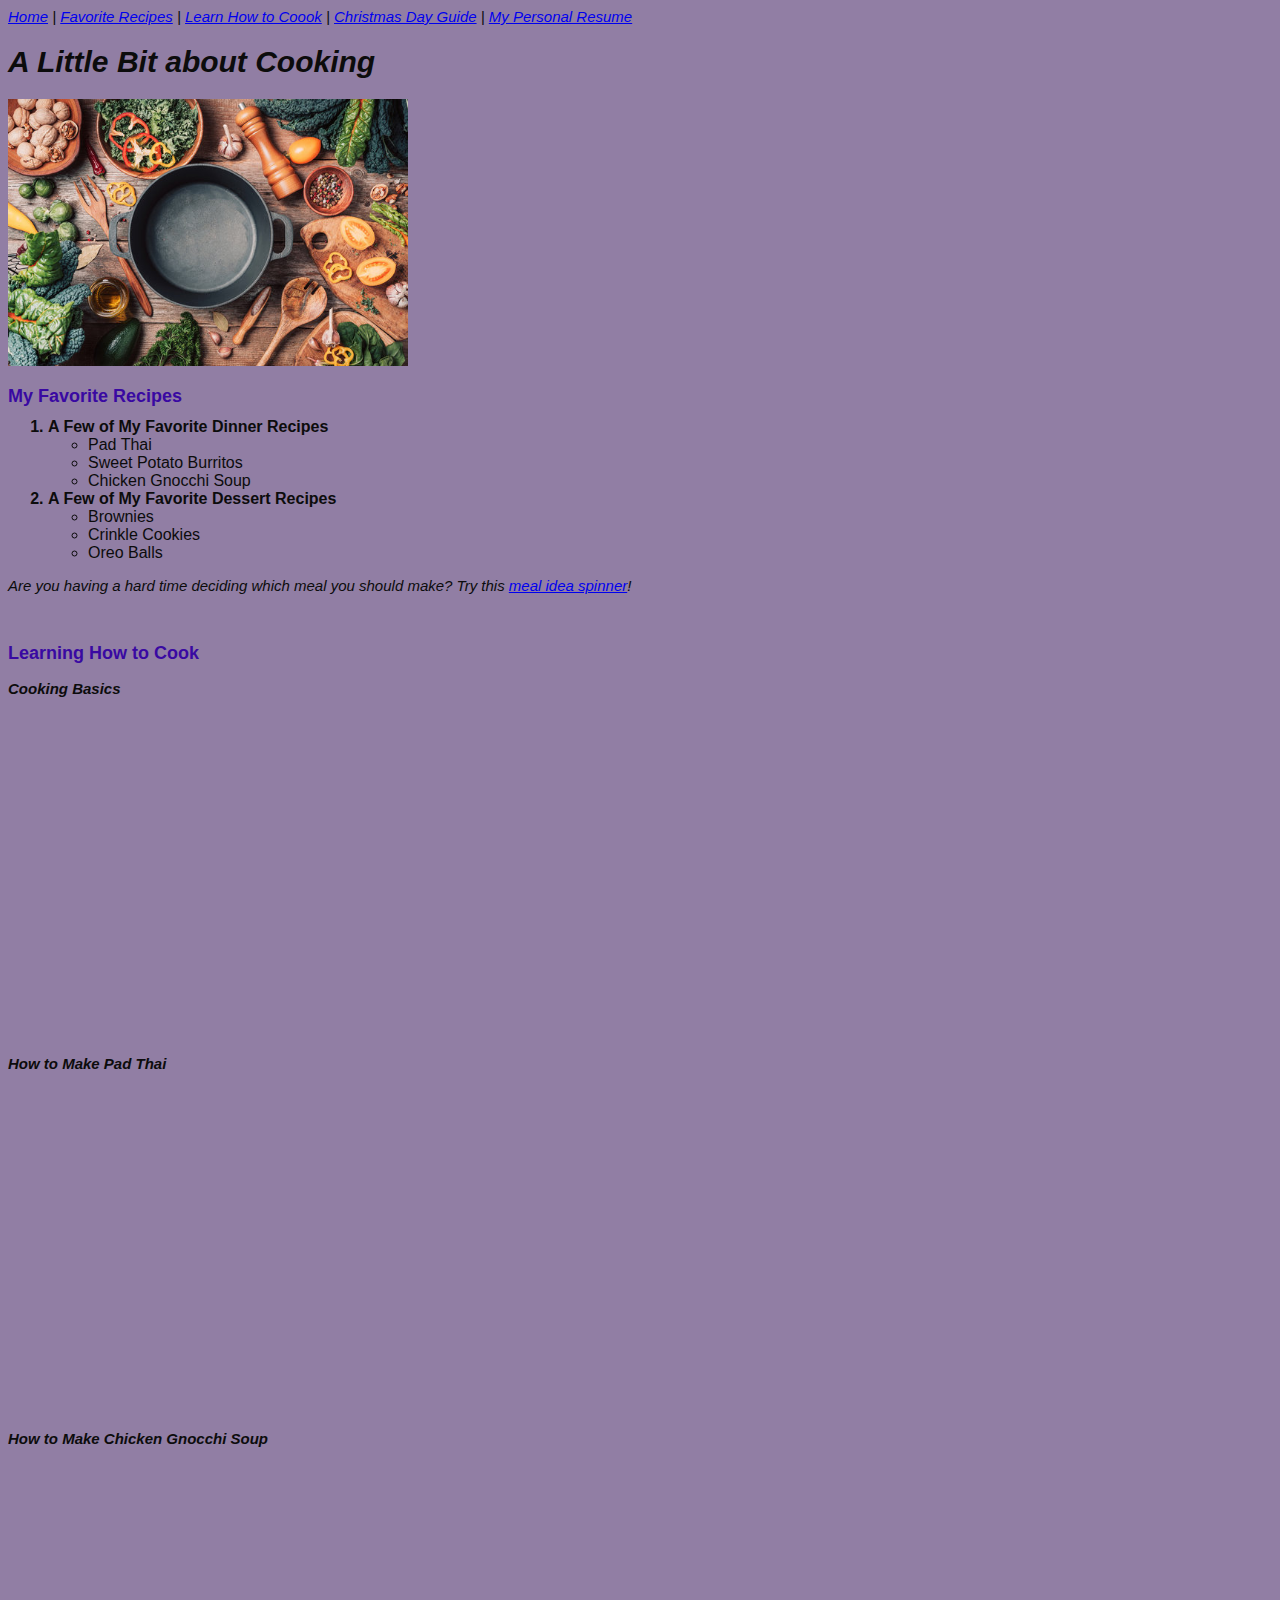
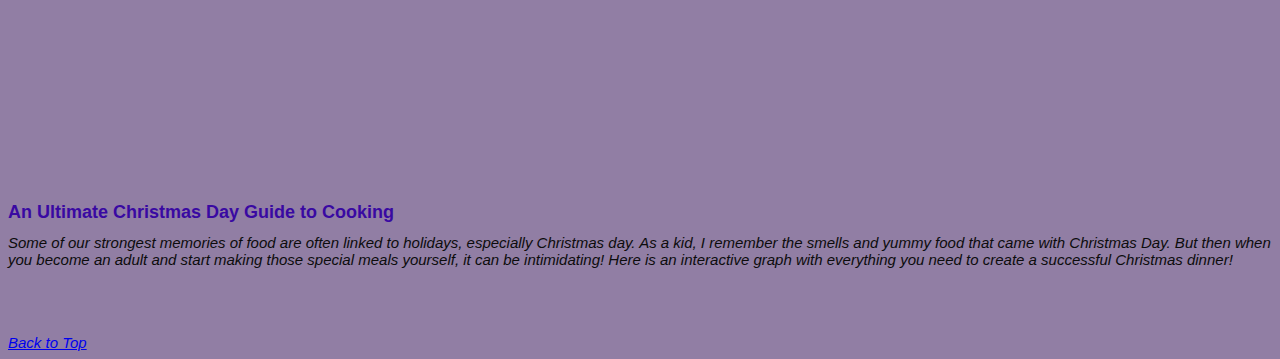
<file: Scratch.html>
<!DOCTYPE html>
<html lang="en">
<head>
    <meta charset="UTF-8">
    <meta name="viewport" content="width=device-width, initial-scale=1.0">
    <title>A Little Bit about Cooking</title>
    <link rel="stylesheet" href="./Scratch.css">
</head>
<body>
    <a href="./Scratch.html">Home</a> |
    <a href="#fav">Favorite Recipes</a> |
    <a href="#learn">Learn How to Coook</a> |
    <a href="#christmas">Christmas Day Guide</a> |
    <a href="./index.html">My Personal Resume</a> 


   <h1>A Little Bit about Cooking</h1> 
   <img src="./Images/cooking.jpg" width="400" alt="Cooking Image">
   <br>
   <br>
   <div id="fav" class="generalheading">My Favorite Recipes</div> 
   <br>
   <ol>
        <li id="dinner" class="recipeheading">A Few of My Favorite Dinner Recipes
            <ul>
                <li>Pad Thai</li>
                <li>Sweet Potato Burritos</li>
                <li>Chicken Gnocchi Soup</li>
            </ul>
        </li>
        <li id="dessert" class="recipeheading">A Few of My Favorite Dessert Recipes
            <ul>
                <li>Brownies</li>
                <li>Crinkle Cookies</li>
                <li>Oreo Balls</li>
            </ul>
        </li>
    </ol>
    <p>Are you having a hard time deciding which meal you should make? Try this <a href="./Web App.html" target="_blank" title="Meal Idea Spinner"> meal idea spinner</a>!</p>
    <br>
    <br>
    <div id="learn" class="generalheading">Learning How to Cook</div>
    <br>
        <h4>Cooking Basics</h4>
        <iframe width="560" height="315" src="https://www.youtube.com/embed/I0LD1m8EIKY?si=H-WvYBDN28EdCwur" title="YouTube video player" frameborder="0" allow="accelerometer; autoplay; clipboard-write; encrypted-media; gyroscope; picture-in-picture; web-share" referrerpolicy="strict-origin-when-cross-origin" allowfullscreen></iframe>
        <h4>How to Make Pad Thai</h4>
        <iframe width="560" height="315" src="https://www.youtube.com/embed/F86GfZIph8o?si=wUoA0CLi5kxI3zTA" title="YouTube video player" frameborder="0" allow="accelerometer; autoplay; clipboard-write; encrypted-media; gyroscope; picture-in-picture; web-share" referrerpolicy="strict-origin-when-cross-origin" allowfullscreen></iframe>
        <h4>How to Make Chicken Gnocchi Soup</h4>
        <iframe width="560" height="315" src="https://www.youtube.com/embed/_vi8EYnpfyc?si=rTHO9CBkhGJIi-Od" title="YouTube video player" frameborder="0" allow="accelerometer; autoplay; clipboard-write; encrypted-media; gyroscope; picture-in-picture; web-share" referrerpolicy="strict-origin-when-cross-origin" allowfullscreen></iframe>
    <br>
    <br>
        <div id="christmas" class="generalheading">An Ultimate Christmas Day Guide to Cooking</div>
        <br>
        <p>Some of our strongest memories of food are often linked to holidays, especially Christmas day. As a kid, I remember the smells and yummy food that came with Christmas Day. But then when you become an adult and start making those special meals yourself, it can be intimidating! Here is an interactive graph with everything you need to create a successful Christmas dinner!</p>
        <div class='tableauPlaceholder' id='viz1734493088870' style='position: relative'><noscript><a href='#'><img alt='Your plan for the perfect Christmas mealThis simple tool is your kitchen assistant to ensure that the big day goes without any cooking dramas. Select the time you wish to eat, how many people you are cooking for and the food you wish to eat. A schedul ' src='https:&#47;&#47;public.tableau.com&#47;static&#47;images&#47;DX&#47;DX6WF7G7M&#47;1_rss.png' style='border: none' /></a>
            </noscript><object class='tableauViz'  style='display:none;'>
            <param name='host_url' value='https%3A%2F%2Fpublic.tableau.com%2F' /> 
            <param name='embed_code_version' value='3' /> 
            <param name='path' value='shared&#47;DX6WF7G7M' /> 
            <param name='toolbar' value='yes' />
            <param name='static_image' value='https:&#47;&#47;public.tableau.com&#47;static&#47;images&#47;DX&#47;DX6WF7G7M&#47;1.png' /> 
            <param name='animate_transition' value='yes' />
            <param name='display_static_image' value='yes' /><param name='display_spinner' value='yes' />
            <param name='display_overlay' value='yes' />
            <param name='display_count' value='yes' />
            <param name='language' value='en-US' />
            </object></div>                
            <script type='text/javascript'>                    
            var divElement = document.getElementById('viz1734493088870');                    
            var vizElement = divElement.getElementsByTagName('object')[0];                    vizElement.style.width='1255px';vizElement.style.height='1027px';                    
            var scriptElement = document.createElement('script');                    scriptElement.src = 'https://public.tableau.com/javascripts/api/viz_v1.js';                    vizElement.parentNode.insertBefore(scriptElement, vizElement);                
            </script>
        <br> 
<br>
<br>        
<a href="#top"; class="Center">Back to Top</a><br>
</body>
</html>
</file>
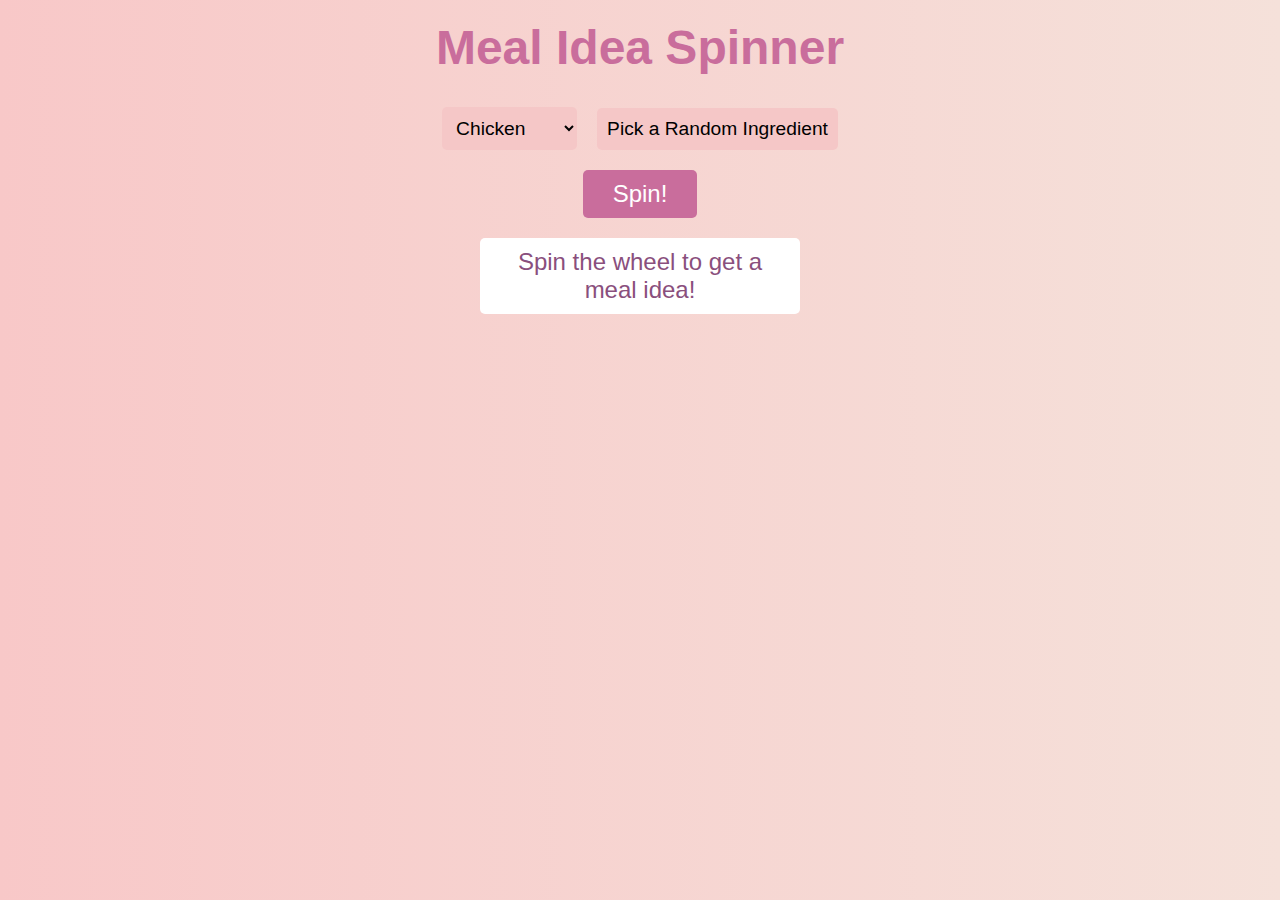
<file: Web App.html>
<!DOCTYPE html>
<html lang="en">

<head>
    <meta charset="UTF-8">
    <meta name="viewport" content="width=device-width, initial-scale=1.0">
    <title>Meal Idea Spinner</title>
    <style>
        body {
            font-family: 'Arial', sans-serif;
            margin: 0;
            padding: 0;
            background: linear-gradient(to right, #f8c8c8, #f5e1da);
            color: #3e3e3e;
            text-align: center;
        }

        h1 {
            font-size: 3rem;
            margin-top: 20px;
            color: #c96d9c;
        }

        #ingredient-selector-container {
            display: flex;
            justify-content: center;
            align-items: center;
            gap: 20px;
            margin-top: 20px;
        }

        #ingredient-selector {
            padding: 10px;
            font-size: 1.2rem;
            cursor: pointer;
            border-radius: 5px;
            background-color: #f5c7c7;
            border: none;
            transition: 0.3s;
        }

        #ingredient-selector:hover {
            background-color: #f6a0a0;
        }

        #random-ingredient-button {
            padding: 10px;
            font-size: 1.2rem;
            cursor: pointer;
            border-radius: 5px;
            background-color: #f5c7c7;
            border: none;
            transition: 0.3s;
        }

        #random-ingredient-button:hover {
            background-color: #f6a0a0;
        }

        #spinner {
            font-size: 1.5rem;
            margin-top: 20px;
            padding: 10px;
            background-color: #fff;
            border-radius: 5px;
            width: 300px;
            margin: 20px auto;
            color: #8a4f7d;
        }

        #meal {
            font-size: 1.8rem;
            font-weight: bold;
            color: #c96d9c;
            margin-top: 30px;
        }

        #meal-description {
            font-size: 1.2rem;
            color: #777;
            margin-top: 10px;
            margin-bottom: 30px;
        }

        #spin-button {
            background-color: #c96d9c;
            color: white;
            font-size: 1.5rem;
            border: none;
            padding: 10px 30px;
            cursor: pointer;
            border-radius: 5px;
            margin-top: 20px;
            transition: 0.3s;
        }

        #spin-button:hover {
            background-color: #a15b82;
        }
    </style>
</head>

<body>
    <h1>Meal Idea Spinner</h1>

    <div id="ingredient-selector-container">
        <select id="ingredient-selector">
            <option value="chicken">Chicken</option>
            <option value="beef">Beef</option>
            <option value="fish">Fish</option>
            <option value="egg">Egg</option>
            <option value="rice">Rice</option>
            <option value="pasta">Pasta</option>
            <option value="cheese">Cheese</option>
            <option value="vegetables">Vegetables</option>
            <option value="beans">Beans</option>
            <option value="lamb">Lamb</option> <!-- Replaced tofu with lamb -->
        </select>

        <button id="random-ingredient-button">Pick a Random Ingredient</button>
    </div>

    <button id="spin-button">Spin!</button>

    <div id="spinner">Spin the wheel to get a meal idea!</div>

    <div id="meal"></div>
    <div id="meal-description"></div>

    <script>
        const meals = {
            chicken: [
                {
                    name: "Chicken Stir Fry",
                    description: "A quick stir fry with colorful vegetables and tender chicken pieces."
                },
                {
                    name: "Grilled Chicken Salad",
                    description: "Grilled chicken on a bed of mixed greens with a tangy vinaigrette."
                },
                {
                    name: "Chicken Tacos",
                    description: "Taco shells filled with seasoned chicken, topped with salsa, cheese, and avocado."
                },
                {
                    name: "Chicken Alfredo",
                    description: "Creamy Alfredo sauce poured over tender chicken and fettuccine pasta."
                },
                {
                    name: "Baked Chicken Parmesan",
                    description: "Breaded chicken topped with marinara sauce and melted mozzarella cheese."
                },
                {
                    name: "Chicken Curry",
                    description: "A fragrant, spiced curry with tender chicken and a rich coconut milk base."
                },
                {
                    name: "Chicken Fajitas",
                    description: "Sizzling chicken, peppers, and onions wrapped in a soft flour tortilla."
                }
            ],
            beef: [
                {
                    name: "Beef Stew",
                    description: "Hearty beef stew with tender vegetables and a savory broth."
                },
                {
                    name: "Beef Tacos",
                    description: "Seasoned ground beef in taco shells, topped with cheese, lettuce, and salsa."
                },
                {
                    name: "Grilled Steak",
                    description: "A juicy, perfectly grilled steak served with your favorite sides."
                },
                {
                    name: "Beef Stir Fry",
                    description: "Quick stir fry with tender beef and colorful vegetables."
                },
                {
                    name: "Beef Burger",
                    description: "Classic beef burger with cheese, lettuce, and tomato."
                },
                {
                    name: "Beef Wellington",
                    description: "Tender beef wrapped in puff pastry with a rich mushroom filling."
                },
                {
                    name: "Beef Burritos",
                    description: "Flour tortillas stuffed with seasoned beef, cheese, and beans."
                }
            ],
            fish: [
                {
                    name: "Fish Tacos",
                    description: "Soft tortillas filled with seasoned grilled fish, topped with fresh veggies."
                },
                {
                    name: "Grilled Salmon",
                    description: "Salmon fillets grilled to perfection with a tangy lemon glaze."
                },
                {
                    name: "Fish & Chips",
                    description: "Crispy battered fish served with crispy French fries."
                },
                {
                    name: "Fish Curry",
                    description: "A spicy fish curry made with a rich coconut milk base."
                },
                {
                    name: "Baked Cod",
                    description: "Baked cod fish fillets with a lemon and herb seasoning."
                },
                {
                    name: "Tuna Salad",
                    description: "A fresh salad with chunks of tuna, olives, and mixed greens."
                },
                {
                    name: "Fish Soup",
                    description: "A comforting soup with fish fillets and vegetables in a flavorful broth."
                }
            ],
            egg: [
                {
                    name: "Scrambled Eggs",
                    description: "Fluffy scrambled eggs served with toast or veggies."
                },
                {
                    name: "Egg Salad",
                    description: "Creamy egg salad with mayo, mustard, and a hint of paprika."
                },
                {
                    name: "Egg Tacos",
                    description: "Soft tacos filled with scrambled eggs, cheese, and salsa."
                },
                {
                    name: "Omelette",
                    description: "Egg omelette with your choice of fillings like cheese, mushrooms, and spinach."
                },
                {
                    name: "Shakshuka",
                    description: "Poached eggs in a spicy tomato and pepper sauce."
                },
                {
                    name: "Egg Fried Rice",
                    description: "Stir-fried rice with scrambled eggs, peas, and soy sauce."
                },
                {
                    name: "Deviled Eggs",
                    description: "Hard-boiled eggs stuffed with a creamy mustard and mayo filling."
                }
            ],
            rice: [
                {
                    name: "Fried Rice",
                    description: "A delicious stir-fry of rice, vegetables, and eggs."
                },
                {
                    name: "Paella",
                    description: "Spanish rice dish with seafood, saffron, and vegetables."
                },
                {
                    name: "Rice Pudding",
                    description: "Sweet, creamy rice pudding flavored with vanilla and cinnamon."
                },
                {
                    name: "Risotto",
                    description: "A creamy rice dish with parmesan cheese and your choice of vegetables."
                },
                {
                    name: "Chicken and Rice",
                    description: "Tender chicken served with seasoned rice."
                },
                {
                    name: "Sushi",
                    description: "Japanese sushi rolls filled with rice, seafood, and veggies."
                },
                {
                    name: "Rice & Beans",
                    description: "Simple, nutritious rice served with seasoned black beans."
                }
            ],
            pasta: [
                {
                    name: "Spaghetti Bolognese",
                    description: "Spaghetti topped with a rich, savory tomato and beef sauce."
                },
                {
                    name: "Penne Arrabbiata",
                    description: "Penne pasta in a spicy tomato and garlic sauce."
                },
                {
                    name: "Mac and Cheese",
                    description: "Creamy pasta in a rich cheese sauce."
                },
                {
                    name: "Pasta Primavera",
                    description: "Pasta tossed with fresh, sautéed vegetables."
                },
                {
                    name: "Lasagna",
                    description: "Layered pasta with ground beef, ricotta cheese, and marinara sauce."
                },
                {
                    name: "Fettuccine Alfredo",
                    description: "Fettuccine pasta in a creamy parmesan sauce."
                },
                {
                    name: "Pasta Salad",
                    description: "Chilled pasta with veggies, olives, and a tangy dressing."
                }
            ],
            cheese: [
                {
                    name: "Grilled Cheese Sandwich",
                    description: "Classic grilled cheese sandwich with crispy golden bread and melted cheese."
                },
                {
                    name: "Cheese Pizza",
                    description: "A delicious pizza topped with gooey mozzarella cheese."
                },
                {
                    name: "Mac and Cheese",
                    description: "Pasta in a rich, cheesy sauce."
                },
                {
                    name: "Cheese Fondue",
                    description: "Melted cheese served with bread and veggies for dipping."
                },
                {
                    name: "Cheese Quesadilla",
                    description: "A crispy tortilla filled with melted cheese."
                },
                {
                    name: "Cheese Omelette",
                    description: "Fluffy omelette filled with melted cheese."
                },
                {
                    name: "Cheese Ravioli",
                    description: "Pasta filled with ricotta cheese and topped with marinara sauce."
                }
            ],
            vegetables: [
                {
                    name: "Roasted Vegetables",
                    description: "Assorted vegetables roasted with olive oil, garlic, and herbs."
                },
                {
                    name: "Vegetable Stir Fry",
                    description: "A medley of colorful vegetables sautéed in a savory sauce."
                },
                {
                    name: "Vegetable Soup",
                    description: "A hearty soup made with fresh vegetables and vegetable broth."
                },
                {
                    name: "Grilled Vegetables",
                    description: "Grilled zucchini, peppers, and eggplant drizzled with olive oil."
                },
                {
                    name: "Veggie Tacos",
                    description: "Soft tortillas filled with seasoned vegetables and fresh toppings."
                },
                {
                    name: "Vegetable Curry",
                    description: "A flavorful curry made with a variety of vegetables and spices."
                },
                {
                    name: "Veggie Burger",
                    description: "A plant-based patty made with vegetables, beans, and grains."
                }
            ],
            beans: [
                {
                    name: "Chili",
                    description: "A spicy stew with beans, ground beef, and tomatoes."
                },
                {
                    name: "Black Bean Tacos",
                    description: "Taco shells filled with seasoned black beans and fresh toppings."
                },
                {
                    name: "Bean Soup",
                    description: "A comforting soup made with beans, vegetables, and broth."
                },
                {
                    name: "Hummus",
                    description: "A creamy dip made from blended chickpeas, tahini, and olive oil."
                },
                {
                    name: "Bean Burritos",
                    description: "Flour tortillas stuffed with seasoned beans, rice, and cheese."
                },
                {
                    name: "Falafel",
                    description: "Fried chickpea balls served with pita and tahini sauce."
                },
                {
                    name: "Bean Salad",
                    description: "A fresh salad with mixed beans, veggies, and a tangy vinaigrette."
                }
            ],
            lamb: [
                {
                    name: "Lamb Curry",
                    description: "Tender lamb in a rich, spiced curry sauce."
                },
                {
                    name: "Lamb Kebabs",
                    description: "Grilled skewers of marinated lamb served with vegetables."
                },
                {
                    name: "Lamb Stew",
                    description: "Slow-cooked lamb with root vegetables and savory broth."
                },
                {
                    name: "Lamb Chops",
                    description: "Grilled lamb chops seasoned with rosemary and garlic."
                },
                {
                    name: "Lamb Shawarma",
                    description: "Spiced lamb served in pita bread with fresh veggies and sauce."
                },
                {
                    name: "Lamb Tagine",
                    description: "A slow-cooked Moroccan stew with lamb, vegetables, and spices."
                },
                {
                    name: "Lamb Biryani",
                    description: "A fragrant rice dish with marinated lamb and aromatic spices."
                }
            ]
        };

        const spinButton = document.getElementById("spin-button");
        const randomIngredientButton = document.getElementById("random-ingredient-button");
        const mealElement = document.getElementById("meal");
        const mealDescriptionElement = document.getElementById("meal-description");
        const spinnerElement = document.getElementById("spinner");

        function getRandomIngredient() {
            const ingredients = Object.keys(meals);
            const randomIngredient = ingredients[Math.floor(Math.random() * ingredients.length)];
            document.getElementById("ingredient-selector").value = randomIngredient;
        }

        function spinWheel() {
            spinnerElement.textContent = "Spinning...";
            const selectedIngredient = document.getElementById("ingredient-selector").value;
            const mealList = meals[selectedIngredient];
            let currentIndex = 0;

            const interval = setInterval(() => {
                currentIndex = (currentIndex + 1) % mealList.length;
                mealElement.textContent = mealList[currentIndex].name;
            }, 100);

            setTimeout(() => {
                clearInterval(interval);
                const randomMeal = mealList[Math.floor(Math.random() * mealList.length)];
                mealElement.textContent = randomMeal.name;
                mealDescriptionElement.innerHTML = randomMeal.description;
                spinnerElement.textContent = "Here's your meal idea!";
            }, 2000); // Spins for 2 seconds before stopping
        }

        spinButton.addEventListener("click", spinWheel);
        randomIngredientButton.addEventListener("click", getRandomIngredient);
    </script>
</body>

</html>
</file>
<file: Scratch.css>
body {font-family: Arial, Helvetica, sans-serif;
    font-size: 15px;
    color: rgb(12, 12, 12);
    background-color: rgb(145, 126, 164);
    font-weight: normal; 
    font-style: italic;}

.recipeheading {font-weight: bold; 
        font-style: normal;}

li{font-size: 16px;
    font-weight: normal;} 

.generalheading {font-style: normal;
    color: rgb(57, 9, 162);
    font-size: larger;
    font-weight: bold;
    position: absolute;}
</file>
